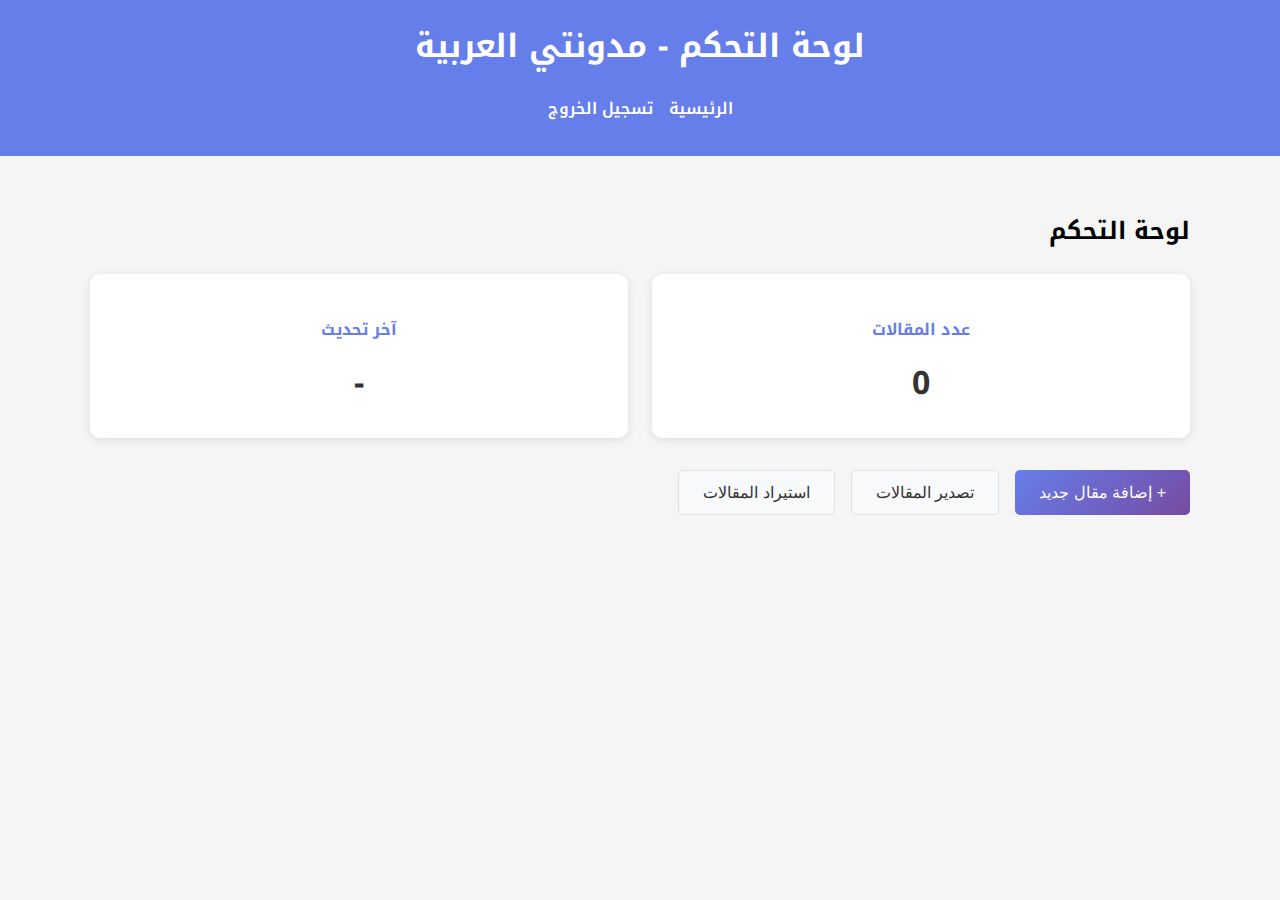
<file: admin.html>
<!DOCTYPE html>
<html lang="ar" dir="rtl">
<head>
    <meta charset="UTF-8">
    <meta name="viewport" content="width=device-width, initial-scale=1.0">
    <title>لوحة التحكم - مدونتي العربية</title>
    <link rel="stylesheet" href="css/style.css">
    <link rel="stylesheet" href="css/admin.css">
    <link href="https://fonts.googleapis.com/css2?family=Noto+Kufi+Arabic:wght@300;400;600;700&display=swap" rel="stylesheet">
</head>
<body>
    <header>
        <nav>
            <div class="container">
                <h1>لوحة التحكم - مدونتي العربية</h1>
                <ul>
                    <li><a href="index.html">الرئيسية</a></li>
                    <li><a href="#" onclick="logout()">تسجيل الخروج</a></li>
                </ul>
            </div>
        </nav>
    </header>
    <main>
        <section id="admin-panel">
            <div class="container">
                <h2>لوحة التحكم</h2>
                <div class="admin-stats">
                    <div class="stat-card">
                        <h3>عدد المقالات</h3>
                        <span id="posts-count">0</span>
                    </div>
                    <div class="stat-card">
                        <h3>آخر تحديث</h3>
                        <span id="last-update">-</span>
                    </div>
                </div>
                <div class="admin-actions">
                    <button class="btn-primary" onclick="showAddPost()">+ إضافة مقال جديد</button>
                    <button class="btn-secondary" onclick="exportPosts()">تصدير المقالات</button>
                    <button class="btn-secondary" onclick="importPosts()">استيراد المقالات</button>
                </div>
                <div id="posts-list"></div>
            </div>
        </section>

        <!-- نموذج إضافة/تعديل مقال -->
        <div id="post-modal" class="modal">
            <div class="modal-content">
                <span class="close" onclick="closeModal()">&times;</span>
                <h2 id="modal-title">إضافة مقال جديد</h2>
                <form id="admin-post-form">
                    <input type="hidden" id="post-id">
                    <div class="form-group">
                        <label for="admin-title">عنوان المقال:</label>
                        <input type="text" id="admin-title" required>
                    </div>
                    <div class="form-group">
                        <label for="admin-summary">ملخص المقال:</label>
                        <textarea id="admin-summary" rows="3" required></textarea>
                    </div>
                    <div class="form-group">
                        <label for="admin-content">محتوى المقال:</label>
                        <textarea id="admin-content" rows="10" required></textarea>
                        <small>يمكنك استخدام HTML tags: &lt;p&gt;, &lt;h3&gt;, &lt;ul&gt;, &lt;li&gt;، إلخ</small>
                    </div>
                    <div class="form-group">
                        <label for="admin-date">التاريخ:</label>
                        <input type="date" id="admin-date" required>
                    </div>
                    <div class="form-actions">
                        <button type="submit" class="btn-primary">حفظ المقال</button>
                        <button type="button" class="btn-secondary" onclick="closeModal()">إلغاء</button>
                    </div>
                </form>
            </div>
        </div>
    </main>
    <script src="js/admin.js"></script>
</body>
</html>
</file>
<file: css/style.css>
/* الأنماط الأساسية للمدونة */
body {
    font-family: 'Noto Kufi Arabic', sans-serif;
    background-color: #f5f5f5;
    margin: 0;
    padding: 0;
}

header {
    background-color: #667eea;
    color: white;
    padding: 1rem 0;
}

header h1 {
    margin: 0;
    text-align: center;
}

nav ul {
    list-style: none;
    padding: 0;
    display: flex;
    justify-content: center;
    gap: 1rem;
}

nav ul li a {
    color: white;
    text-decoration: none;
    font-weight: 600;
}

.container {
    width: 90%;
    max-width: 1100px;
    margin: 0 auto;
}

/* المقالات */
.post-preview {
    background-color: #fff;
    border: 1px solid #e0e0e0;
    padding: 1.5rem 2rem;
    margin-bottom: 1.5rem;
    border-radius: 8px;
}

.post-preview h3 {
    margin-top: 0;
}

.post-content {
    margin-top: 1rem;
    line-height: 1.8;
}

.post-content img,
.post-content iframe {
    max-width: 100%;
    height: auto;
    border-radius: 8px;
    display: block;
    margin: 1rem auto;
}
</file>
<file: css/admin.css>
/* لوحة التحكم */
#admin-panel { padding: 2rem 0; }

.admin-stats {
    display: grid;
    grid-template-columns: repeat(auto-fit, minmax(200px, 1fr));
    gap: 1.5rem;
    margin-bottom: 2rem;
}

.stat-card {
    background: white;
    padding: 1.5rem;
    border-radius: 10px;
    box-shadow: 0 2px 10px rgba(0,0,0,0.1);
    text-align: center;
}

.stat-card h3 { color: #667eea; margin-bottom: 0.5rem; font-size: 1rem; }
.stat-card span { font-size: 2rem; font-weight: 700; color: #333; }

.admin-actions { display: flex; gap: 1rem; margin-bottom: 2rem; flex-wrap: wrap; }

.btn-primary, .btn-secondary {
    padding: 0.75rem 1.5rem; border: none; border-radius: 5px;
    font-size: 1rem; cursor: pointer; transition: all 0.3s;
}

.btn-primary {
    background: linear-gradient(135deg, #667eea 0%, #764ba2 100%);
    color: white;
}
.btn-primary:hover { transform: translateY(-2px); box-shadow: 0 4px 8px rgba(0,0,0,0.2); }

.btn-secondary {
    background: #f8f9fa; color: #333; border: 1px solid #dee2e6;
}
.btn-secondary:hover { background: #e9ecef; }

/* Posts List */
.post-item { background: white; border-radius: 10px; padding: 1.5rem; margin-bottom: 1rem;
box-shadow: 0 2px 5px rgba(0,0,0,0.1); display: flex; justify-content: space-between; align-items: center; flex-wrap: wrap; gap: 1rem; }

.post-info h3 { color: #333; margin-bottom: 0.5rem; }
.post-meta { color: #666; font-size: 0.9rem; }
.post-actions { display: flex; gap: 0.5rem; }
.btn-edit { background: #ffc107; color: #212529; }
.btn-edit:hover { background: #e0a800; }
.btn-delete { background: #dc3545; color: white; }
.btn-delete:hover { background: #c82333; }

/* Modal */
.modal { display: none; position: fixed; z-index: 1000; left: 0; top: 0; width: 100%; height: 100%; background-color: rgba(0,0,0,0.5); }
.modal-content { background-color: white; margin: 5% auto; padding: 2rem; border-radius: 10px; width: 90%; max-width: 600px; max-height: 80vh; overflow-y: auto; }
.close { color: #aaa; float: left; font-size: 28px; font-weight: bold; cursor: pointer; }
.close:hover { color: #000; }

.form-group { margin-bottom: 1.5rem; }
.form-group label { display: block; margin-bottom: 0.5rem; font-weight: 600; color: #333; }
.form-group input, .form-group textarea { width: 100%; padding: 0.75rem; border: 1px solid #ddd; border-radius: 5px; font-family: 'Noto Kufi Arabic', sans-serif; font-size: 1rem; }
.form-group textarea { resize: vertical; min-height: 100px; }
.form-group small { color: #666; font-size: 0.8rem; }

.form-actions { display: flex; gap: 1rem; justify-content: flex-end; margin-top: 2rem; }

/* Responsive */
@media (max-width: 768px) {
    .admin-actions { flex-direction: column; }
    .btn-primary, .btn-secondary { width: 100%; }
    .post-item { flex-direction: column; align-items: stretch; }
    .post-actions { justify-content: center; }
}
</file>
